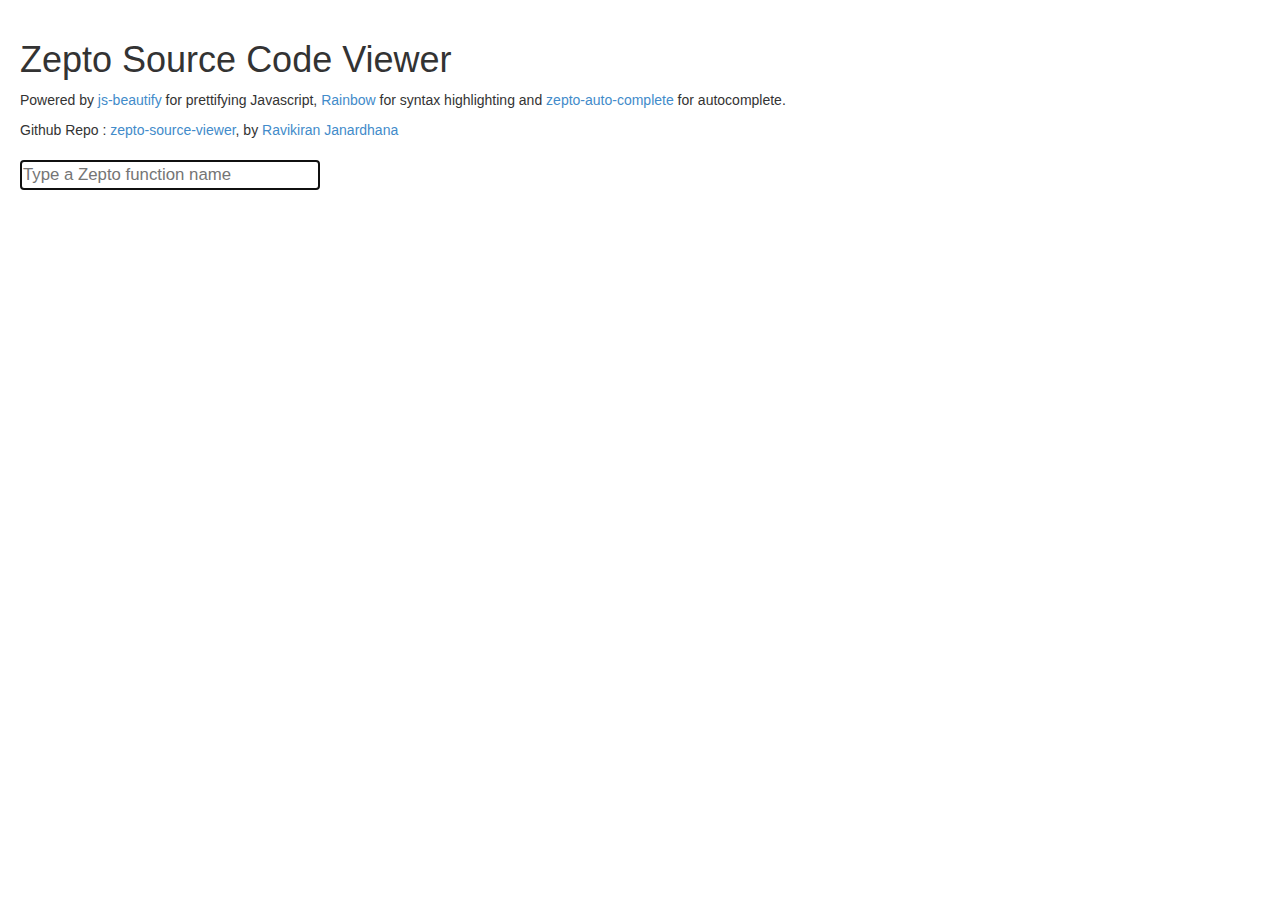
<file: index.html>
<!DOCTYPE html>
<html lang="en">
    <head>
        <meta charset="utf-8">
        <meta http-equiv="X-UA-Compatible" content="IE=edge">
        <meta name="viewport" content="width=device-width, initial-scale=1">
        <title>Zepto Source Code Viewer</title>

        <link href="css/themes/github.css" rel="stylesheet">
        <link href="css/bootstrap.min.css" rel="stylesheet">
        <link href="css/bootstrap-theme.min.css" rel="stylesheet">
        <link href="css/zsv.css" rel="stylesheet">
    </head>
    <body>
        <h1>Zepto Source Code Viewer</h1>
        <div id="credits">
            <p>Powered by <a href="https://github.com/einars/js-beautify" target="_blank">js-beautify</a> for prettifying Javascript, <a href="https://github.com/ccampbell/rainbow" target="_blank">Rainbow</a> for syntax highlighting and <a href="https://github.com/shaci/zepto-autocomplete-plugin" target="_blank">zepto-auto-complete</a> for autocomplete.</p>
            <p>Github Repo : <a href="https://github.com/ravikiranj/zepto-source-viewer" target="_blank">zepto-source-viewer</a>, by <a href="https://github.com/ravikiranj" target="_blank">Ravikiran Janardhana</a></p>
        </div>
        <input type="text" id="funcText" name="funcText" placeholder="Type a Zepto function name" value="" />
        <div id="funcName"></div>
        <div id="funcDefn"></div>
        <div id="footer">
            <p></p>
        </div>
        <script type="text/javascript" src="js/zepto.js"></script>
        <script type="text/javascript" src="js/zepto-autocomplete.js"></script>
        <script type="text/javascript" src="js/rainbow.js"></script>
        <script type="text/javascript" src="js/language/generic.js"></script>
        <script type="text/javascript" src="js/language/javascript.js"></script>
        <script type="text/javascript" src="js/beautify.js"></script>
        <script type="text/javascript" src="js/zsv.js"></script>
    </body>
</html>
</file>
<file: css/themes/github.css>
/**
 * GitHub theme
 *
 * @author Craig Campbell
 * @version 1.0.4
 */
pre {
    border: 1px solid #ccc;
    word-wrap: break-word;
    padding: 6px 10px;
    line-height: 19px;
    margin-bottom: 20px;
}

code {
    border: 1px solid #eaeaea;
    margin: 0px 2px;
    padding: 0px 5px;
    font-size: 12px;
}

pre code {
    border: 0px;
    padding: 0px;
    margin: 0px;
    -moz-border-radius: 0px;
    -webkit-border-radius: 0px;
    border-radius: 0px;
}

pre, code {
    font-family: Consolas, 'Liberation Mono', Courier, monospace;
    color: #333;
    background: #f8f8f8;
    -moz-border-radius: 3px;
    -webkit-border-radius: 3px;
    border-radius: 3px;
}

pre, pre code {
    font-size: 13px;
}

pre .comment {
    color: #998;
}

pre .support {
    color: #0086B3;
}

pre .tag, pre .tag-name {
    color: navy;
}

pre .keyword, pre .css-property, pre .vendor-prefix, pre .sass, pre .class, pre .id, pre .css-value, pre .entity.function, pre .storage.function {
    font-weight: bold;
}

pre .css-property, pre .css-value, pre .vendor-prefix, pre .support.namespace {
    color: #333;
}

pre .constant.numeric, pre .keyword.unit, pre .hex-color {
    font-weight: normal;
    color: #099;
}

pre .entity.class {
    color: #458;
}

pre .entity.id, pre .entity.function {
    color: #900;
}

pre .attribute, pre .variable {
    color: teal;
}

pre .string, pre .support.value  {
    font-weight: normal;
    color: #d14;
}

pre .regexp {
    color: #009926;
}
</file>
<file: css/zsv.css>
body {
  margin: 10px;
  padding: 10px;
}

#funcText {
  margin-top: 10px;
  padding: 2px;
  font-size: 1.2em;
  width: 300px;
  background-color: #fff;
  border: 1px solid #ccc;
}

#funcDefn {
  margin-top: 5px;
  padding: 2px;
  font-size: 1.2em;
}

#funcName {
  margin-top: 20px;
  padding: 2px;
  font-size: 1.2em;
}

#funcDefn pre {
  font-size: 1.1em;
}

.autoCompleteResult {
  font-size: 1.2em;
  padding: 2px;
}
</file>
